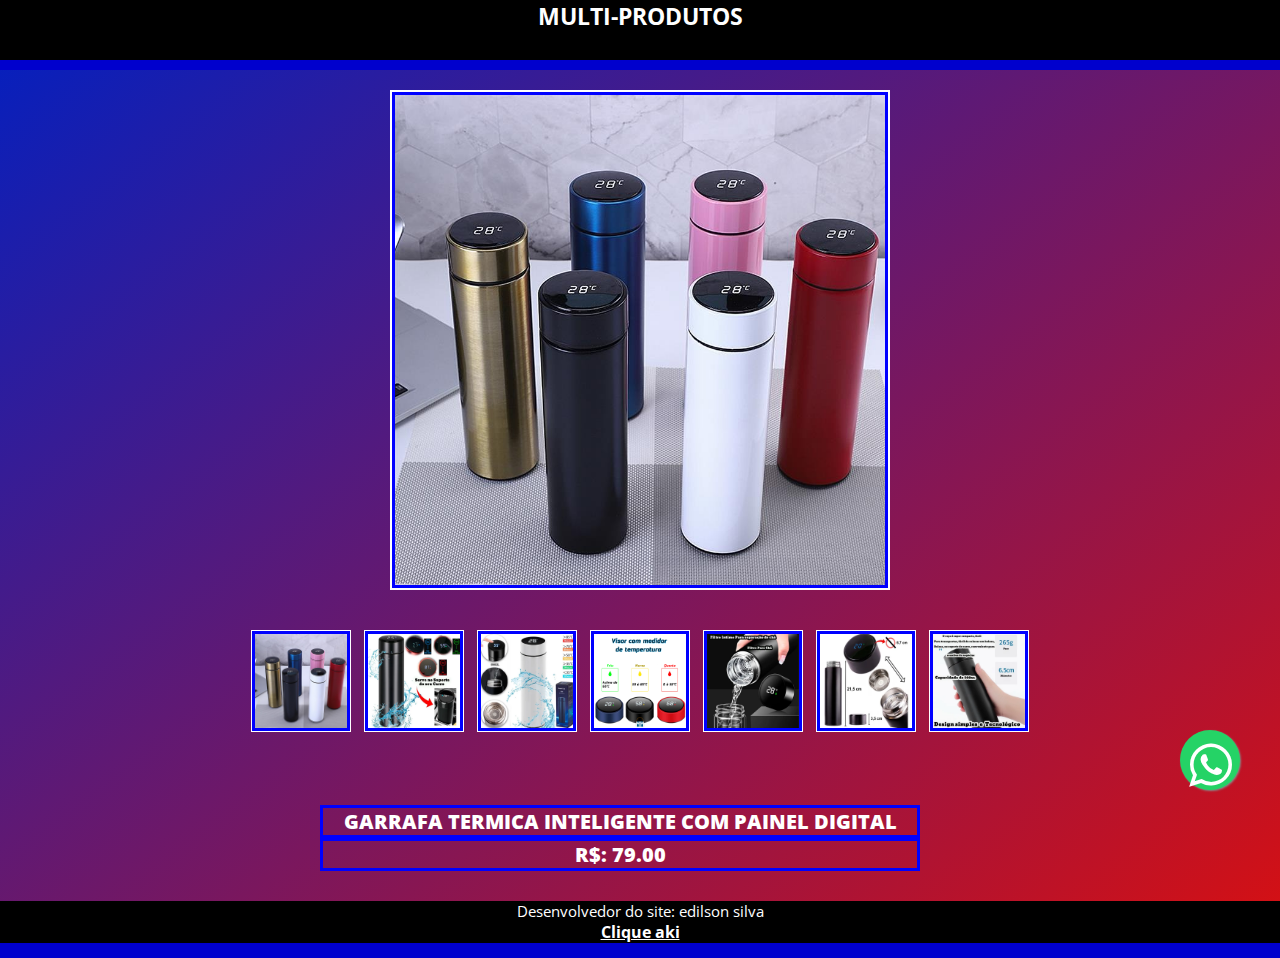
<file: index.html>
<!doctype html>
<html>
<head>









<link rel="stylesheet" href="https://cdnjs.cloudflare.com/ajax/libs/font-awesome/6.1.1/css/all.min.css">
    <title>Multi-Produtos</title>
    <link rel="stylesheet" href="css/font-awesome.min.css">
    <link href="https://fonts.googleapis.com/css?family=Open+Sans:300,400,700" rel="stylesheet">
    <link href="css/style.css" rel="stylesheet"/>
    <meta name="viewport" content="width=device-width,initial-scale=1.0">
    <meta name="keywordes" content="palavras-chaves,do,meu,site">
 <meta name="description" content="Produtos de qualidades"> 
     <meta charset="utf-8"/>
</head>
<body>

   

   <header>
        <div class="center">
        <div class="logo center"><a>Multi-Produtos</a>

        </div><!--logo   o codigo  ><a href="/"> deixa a logomarca como link-->




           <div class="clear"></div><!--limpa toda flutuaçao e nao ter problema de espaçamento-->
        </div><!--center-->
    </header>






<a class="whatsapp-link" href="https://wa.me/5594996631278?text=Ola++quero+fazer+um+pedido!+" target="_blank">
        <i class="fa fa-whatsapp"></i>
    </a>

   



</head>
<body>








<div class="container">
	<figure>
		<img class="container-fotos1" id="mainImg" src="images/copo1.jpg">
	</figure>



	<ul>
		<li><img class="container-fotos" id="thumb1" src="images/copo1.jpg"></li>
		<li><img class="container-fotos" id="thumb2" src="images/copo2.webp"></li>
		<li><img class="container-fotos"id="thumb3" src="images/copo3.webp"></li>
		<li><img class="container-fotos" id="thumb4" src="images/copo4.jpg"></li>
		<li><img class="container-fotos"id="thumb5" src="images/copo5.webp"></li>
		<li><img class="container-fotos"id="thumb6" src="images/copo6.webp"></li>
		<li><img class="container-fotos" id="thumb7" src="images/copo7.webp"></li>
	</ul>

</div>





         

       
       <div class=" w50 left box-caixa">
             
           
              
               <p>GARRAFA TERMICA INTELIGENTE COM PAINEL DIGITAL</p>
               <p>R$: 79.00</p>
        </div><!--box-especialidade-->
       

 <div class="clear"></div><!--limpa toda flutuaçao e nao ter problema de espaçamento-->
        </div><!--center-->
     




<footer>

        <p>Desenvolvedor do site: edilson silva</p>   
       <a class="Saiba-mais" href="https://wa.me/5594996631278?text=Ola++quero+fazer+um+pedido!+" target="_blank">
        <h4>Clique aki</h4>
    </a>

</footer>





<script src="js/custom.js"></script>

<script src="js/jquery.js"></script>
<script src="js/scripts.js"></script>
<script src="js/slider.js"></script>
<script src="js/main.js"></script>



</body>
</html>
</file>
<file: css/style.css>
*{
    margin: 0;
    padding: 0;
    box-sizing: border-box;
    font-family: "Open Sans";
    -webkit-box-sizing: border-box;
	-moz-box-sizing: border-box;
	-ms-box-sizing: border-box;
	box-sizing: border-box;
}


html,body{

 
	font-family: arial;
	font-size: 10px;
	margin: 0;
	background: #fff;
	min-height: 100vh;
	background:linear-gradient( to right bottom ,#0020C2 ,  #D91010  );
	background-repeat: no-repeat;
	
	align-items: center;
	justify-content:center;
}

}

input{
    border: 2;
}





.center{
    max-width: 1280px;
    padding:0 2%;
    margin:0 auto;
}

.w33{
    width: 33.3%;
    padding: 0 10px;
}

.w50{
    padding:0 10px;
    width: 50%;
}

.left{
    float: left;
}

.right{
    float: right;
}

.clear{
    clear: both;
}














/******************Estilização do site***************************************/

header{
	text-align: center;
border-bottom: 10px solid #0000CD; /* deixa botão em 3D  e com borda*/
  position: fixed;   /* fixar menu heade no Topo*/
   width: 100%;
   height: 70px;
   z-index: 2;  /* posiçao  em primeiro luga no topo*/
    background: #000000
   
    }



.logo a{
  
    text-decoration: none; /* tira o anderline  barra*/ 
    color: white;
    font-weight: 700;  /* tamanho negrito */
    text-transform: uppercase;
    font-size: 23px;
    left: 20;
    
}


/********************************FOOTER INCIO*******************************************/

footer{
    border-bottom: 15px solid #0000CD; /* deixa botão em 3D  e com borda*/
    background: #000000;
    padding: 0px 0;
}

footer.fixed{
    position: fixed;
    bottom: 0;
    width: 100%;
}

footer p{
    color: white;
    text-align: center;
    font-weight:400;
    font-size: 15px;
}

footer .Saiba-mais{
           color: white;
    text-align: center;
    font-weight:400;
    font-size: 16px;
}



.whatsapp-link {
            position: fixed;
            width: 60px;
            height: 60px;
            bottom: 110px;
            right: 40px;
            background-color: #25d366;
            color: #fff;
            border-radius: 50px;
            text-align: center;
            font-size: 50px;
            box-shadow: 1px 1px 2px #888;
            z-index: 1000;
        }
 
        .fa fa-whatsapp {
            margin-top: 2px;
        }




.container-fotos1{



     padding: 0%;
     border: 3px solid #0000FF;  /* cor da borta das fotos*/
   cursor: pointer;  /*cursor pra foto*/
    
    }






.container-fotos{

    max-width: 100%;
    width:  176px;  /* largura*/
    height: 100px;
    

     padding: 0%;
     border: 3px solid #0000FF;  /* cor da borta das fotos*/
   cursor: pointer;  /*cursor pra foto*/
    
    }


img:hover{
    border: 10px solid #ff0000;  /* ao colocar cursor em cima da foto as bordas fica vermelha*/
}















.container{
	padding: 40px 0px;
}
figure{
	max-width: 500px;
	margin: 50px auto 40px;
	border:2px solid #fff;
}
figure img{
	max-width: 100%;
	min-width: 100%;
	display: block;
}
ul{
	list-style: none;
	margin: 0;
	text-align: center;
}
ul li{
	margin: 0 5px;
	display: inline-block;
	width: 100px;
	border:1px solid #fff;
	cursor: pointer;
}
ul li img{
	display: block;
}
/********************************CAIXA INICIO***************************************/



section.caixa{  /* <section class="especialidades"> */
    padding: 10px 0px;
    background: #FFF;

    
}



.box-caixa {
    margin:30px 300px;
    padding: 0 20px;  /* espaçamendo dos itens pros lados*/
    flex-direction: column; /* deixa o texto em coluna*/
    
}



.box-caixa p{
	text-align: center;
   
    padding: 0%;  /* tamanho das pordas*/
     border: 3px solid #0000FF;  /* cor da borta das fotos*/
   
    font-size: 20px;
    margin-top: 0px; /* espaçamento da letras*/
    color: #FFF;
    font-weight: 1000; /* fonte com borda negrito */
    
}



/********************************CAIXA FIM***************************************/















@media screen and (max-width: 768px){



    img{
        float: none !important;
        display: block;
        margin:0 auto;
    }




    
    .w50{
        padding:20px;
        width: 50%;
    }

    



@media screen and (max-width: 700px){





.container{
	padding: 40px 0px;
}
figure{
	max-width: 400px;
	margin: 50px auto 40px;
	border:2px solid #fff;
}
figure img{
	max-width: 100%;
	min-width: 100%;
	display: block;
}
ul{
	list-style: none;
	margin: 0;
	text-align: center;
}
ul li{
	margin: 0 5px;
	display: inline-block;
	width: 100px;
	border:1px solid #fff;
	cursor: pointer;
}
ul li img{
	display: block;
}



.container-fotos{

    max-width: 100%;
    width:  100px;  /* largura*/
    height: 80px;

    

     padding: 0%;
     border: 3px solid #0000FF;  /* cor da borta das fotos*/
   cursor: pointer;  /*cursor pra foto*/
    
    }


img:hover{
    border: 10px solid #ff0000;  /* ao colocar cursor em cima da foto as bordas fica vermelha*/
}









section.caixa{  /* <section class="especialidades"> */
    padding: 0px 0px;


    background: #FFF;

    
}



.box-caixa {
	

    margin:10px 100px;
    padding: 0px 0px;  /* espaçamendo dos itens pros lados*/
  
    
}



.box-caixa p{
	text-align: center;
   
    padding: 0%;  /* tamanho das pordas*/
     border: 3px solid #0000FF;  /* cor da borta das fotos*/
   
    font-size: 12px;
    margin-top:5px; /* espaçamento da letras*/
    color: #FFF;
    font-weight: 1000; /* fonte com borda negrito */
    
}



/*************************








    

/****************************HEADER*******************************/





   

footer{
    border-bottom: 10px solid #0000CD; /* deixa botão em 3D  e com borda*/
    background: #000000;
    padding: 0px 0;
}

footer.fixed{
    position: fixed;
    bottom: 0;
    width: 100%;
}

footer p{
    color: white;
    text-align: center;
    font-weight:400;
    font-size: 16px;

}

    footer .Saiba-mais{
           color: white;
    text-align: center;
    font-weight:400;
    font-size: 16px;
}
</file>
